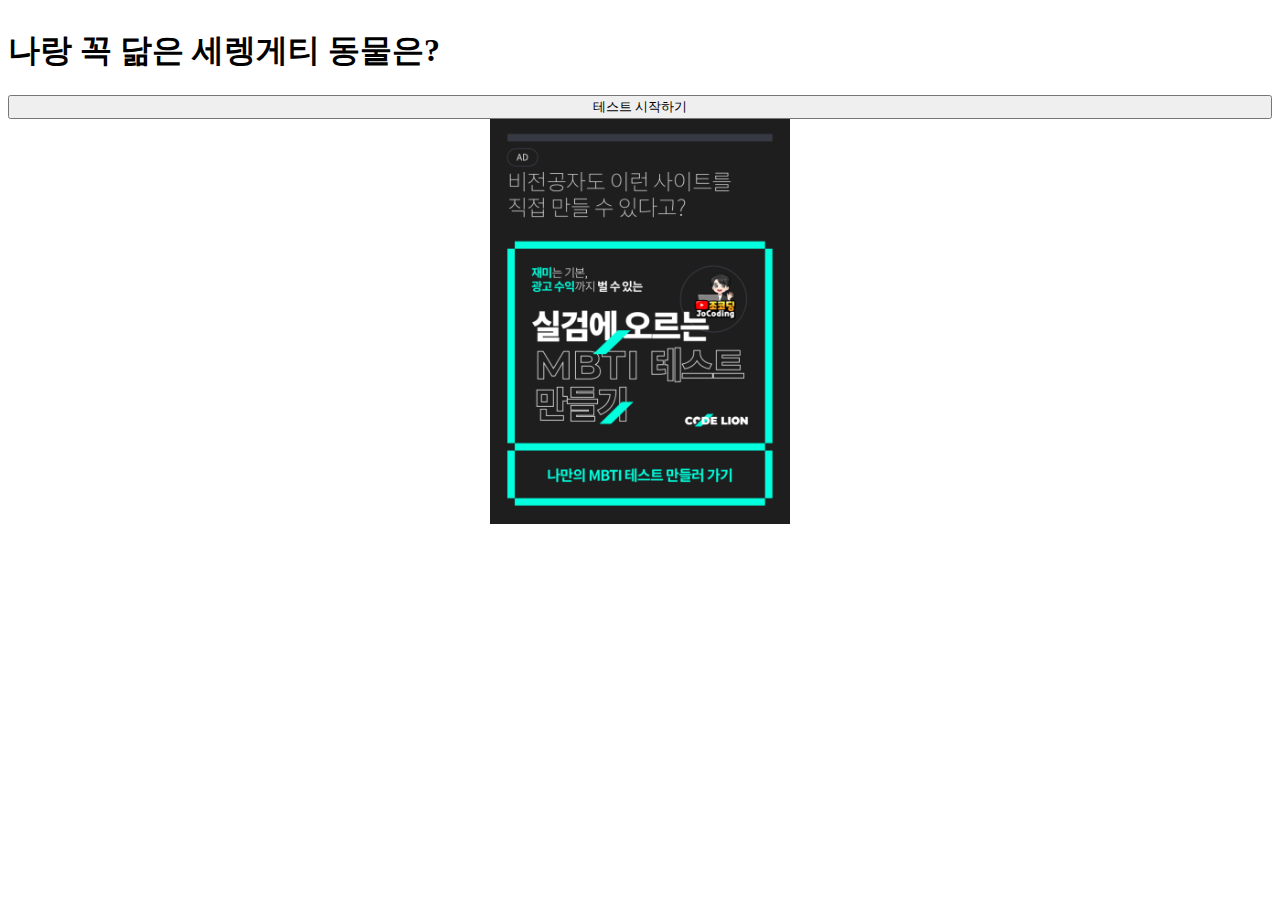
<file: index.html>
<!DOCTYPE html>
<html lang="ko">
<head>
    <meta charset="UTF-8">
    <meta http-equiv="X-UA-Compatible" content="IE=edge">
    <meta name="viewport" content="width=device-width, initial-scale=1.0">
    <title>서넹의 세렝게티 동물 TEST!</title>
    <meta name="description" content="sunneng이 알려주는 나랑 꼭 닮은 세렝게티 동물을 MBTI를 기반으로 추천해주는 테스트입니다!">
    <meta property="og:type" content="website"> 
    <meta property="og:title" content="서넹의 세렝게티 동물 TEST!">
    <meta property="og:description" content="sunneng이 알려주는 나랑 꼭 닮은 세렝게티 동물을 MBTI를 기반으로 추천해주는 테스트입니다!">
    <meta property="og:image" content="https://sunneng-serengetii.netlify.app/lion.png">
    <meta property="og:url" content="https://sunneng-serengetii.netlify.app">
    <link rel="stylesheet" href="https://cdn.jsdelivr.net/npm/bootstrap@4.5.3/dist/css/bootstrap.min.css" integrity="sha384-TX8t27EcRE3e/ihU7zmQxVncDAy5uIKz4rEkgIXeMed4M0jlfIDPvg6uqKI2xXr2" crossorigin="anonymous">
    <link rel="stylesheet" href="style.css">
</head>
<body class="container">
    <article class="start">
        <h1 class="mt-5 text-center">나랑 꼭 닮은 세렝게티 동물은?</h1>
        <button type="button" class="btn btn-primary mt-5" onclick='start();'>테스트 시작하기</button>
    </article>
    <article class="question">
        <div class="progress mt-5">
            <div class="progress-bar" role="progressbar" style="width: calc(100/12*1%)"></div>
        </div>
        <h2 id="title" class="text-center mt-5">문제</h2>
        <input id="type" type="hidden" value="EI">
        <button ID="A" type="button" class="btn btn-primary mt-5">Primary</button>
        <button ID="B" type="button" class="btn btn-primary mt-5">Primary</button>
    </article>
    <article class="result">
        <img id="img" class="rounded-circle mt-5" src="lion.jpg" alt="animal">
        <h2 id="animal" class="text-center mt-5">동물 이름</h2>
        <h2 id="explain" class="text-center mt-5">설명</h2>        
        <div class="share addthis_inline_share_toolbox"></div>
    </article>
    <article class="kakao_ad mt-5">
    <a class="mt-5 banner" href="https://www.codelion.net/catalog/Q291cnNlTm9kZTpqbW9r?utm_source=animal_test&utm_medium=web_lecture&utm_campaign=hdn1015">
        <img class="banner-img" src="banner.png" alt="banner">
    </a>  
        <ins class="kakao_ad_area" style="display:none;" 
        data-ad-unit    = "DAN-SYlL2xNMOY8DjvBQ" 
        data-ad-width   = "320" 
        data-ad-height  = "50"></ins> 
    </article>
    <script type="text/javascript" src="//t1.daumcdn.net/kas/static/ba.min.js" async></script>
    <input type="hidden" id="EI" vaule="0">
    <input type="hidden" id="SN" vaule="0">
    <input type="hidden" id="TF" vaule="0">
    <input type="hidden" id="JP" vaule="0">
    <script src="https://code.jquery.com/jquery-3.5.1.slim.min.js" integrity="sha384-DfXdz2htPH0lsSSs5nCTpuj/zy4C+OGpamoFVy38MVBnE+IbbVYUew+OrCXaRkfj" crossorigin="anonymous"></script>
    <script src="https://cdn.jsdelivr.net/npm/bootstrap@4.5.3/dist/js/bootstrap.bundle.min.js" integrity="sha384-ho+j7jyWK8fNQe+A12Hb8AhRq26LrZ/JpcUGGOn+Y7RsweNrtN/tE3MoK7ZeZDyx" crossorigin="anonymous"></script>
    <script>
        var num=1;
        var q={
            1:{"title":"문제 1번","type":"EI","A":"E","B":"I"},
            2:{"title":"문제 2번","type":"EI","A":"E","B":"I"},
            3:{"title":"문제 3번","type":"EI","A":"E","B":"I"},
            4:{"title":"문제 4번","type":"SN","A":"S","B":"N"},
            5:{"title":"문제 5번","type":"SN","A":"S","B":"N"},
            6:{"title":"문제 6번","type":"SN","A":"S","B":"N"},
            7:{"title":"문제 7번","type":"TF","A":"T","B":"F"},
            8:{"title":"문제 8번","type":"TF","A":"T","B":"F"},
            9:{"title":"문제 9번","type":"TF","A":"T","B":"F"},
            10:{"title":"문제 10번","type":"JP","A":"J","B":"P"},
            11:{"title":"문제 11번","type":"JP","A":"J","B":"P"},
            12:{"title":"문제 12번","type":"JP","A":"J","B":"P"},
            }
        var result={
            "ISTJ":{"animal":"하마","explain":"당신은 위풍당당 하마를 닮았습니다!","img":"hippo.jpg"},
            "ENFP":{"animal":"사자","explain":"어흥!당신은 우렁찬 사자를 닮았어요","img":"lion.jpg"},
            "ENTJ":{"animal":"호랑이","explain":"당신은 호랑이를 닮았어요!","img":"tiger.jpg"},
            "ESTJ":{"animal":"기린","explain":"당신은 온순하지만 무서운 기린을 닮았어요!","img":"giraffe.jpg"},
            "ESFP":{"animal":"미어캣","explain":"당신은 온순하고 귀여운 미어캣을 닮았네요!호호~","img":"meerkat.jpg"},
            "ENFJ":{"animal":"카피바라","explain":"당신은 선택받은 사람!카피바라를 닮았네용~","img":"capybara.jpg"},
            "INFP":{"animal":"코끼리","explain":"당신은 크고 웅장한 코끼리를 닮았어요!","img":"elephant.jpg"},
            "INFJ":{"animal":"물소","explain":"당신은 물속의 왕자!물소를 닮았네요~","img":"bison.jpg"},
            "ISTP":{"animal":"나무늘보","explain":"당신은 게으르지만 성실한 나무늘보를 닮았어요!","img":"pygmy.jpg"},
            "ISFP":{"animal":"거북이","explain":"당신은 느린것 같지만 빠르고 성실한 거북이를 닮았어요~","img":"turtle.jpg"},
            "ISFJ":{"animal":"부엉이","explain":"당신은 야행성~부엉이를 닮았네요!","img":"owl.jpg"},
            "ESTP":{"animal":"악어","explain":"당신은 한번 마음먹은 일은 놓치지 않는 악어를 닮었어요!","img":"bayou.jpg"},
        }
        function start(){
            $(".start").hide();
            $(".question").show();
            next();
        }
        $("#A").click(function(){
            var type=$("#type").val();
            var preValue=$("#"+type).val();
            $("#"+type).val(parseInt(preValue)+1);
            next();
        });
        $("#B").click(function(){
            next();
        });
        function next(){
            if( num==13){
                $(".question").hide();
                $(".result").show();
                var mbti="";
                ($("#EI").val()<2) ? mbti+="I" : mbti+="E";
                ($("#SN").val()<2) ? mbti+="N" : mbti+="S";
                ($("#TF").val()<2) ? mbti+="F" : mbti+="T";
                ($("#JP").val()<2) ? mbti+="P" : mbti+="J";
                $("#img").attr("src",result[mbti]["img"]);
                $("#animal").html(result[mbti]["animal"]);
                $("#explain").html(result[mbti]["explain"]);
            }
            else{
                $(".progress-bar").attr('style','width: calc(100/12*'+num+'%)');
                $("#title").html(q[num]["title"]);
                $("#type").val(q[num]["type"]);
                $("#A").html(q[num]["A"]);
                $("#B").html(q[num]["B"]);
                num++;
            }
        }
    </script>
    <!-- Go to www.addthis.com/dashboard to customize your tools -->
    <script type="text/javascript" src="//s7.addthis.com/js/300/addthis_widget.js#pubid=ra-62c3d0aeb34a47ab"></script>
</body>
</html>
</file>
<file: style.css>
article{
    display:flex;
    flex-direction: column;
}

.question {
    display:none;
}

.result{
    display:none;
}

#img{
    width:300px;
    height:300px;
    margin:0 auto;
}
.share{
    margin:0 auto;
}

.kakao_ad{
    width:320px;
    margin:0 auto;
}

.banner{
    display:flex;
    justify-content: center;
    width:300px;
    margin:0 auto;
}

.banner-img{
    width:300px;
}
</file>
